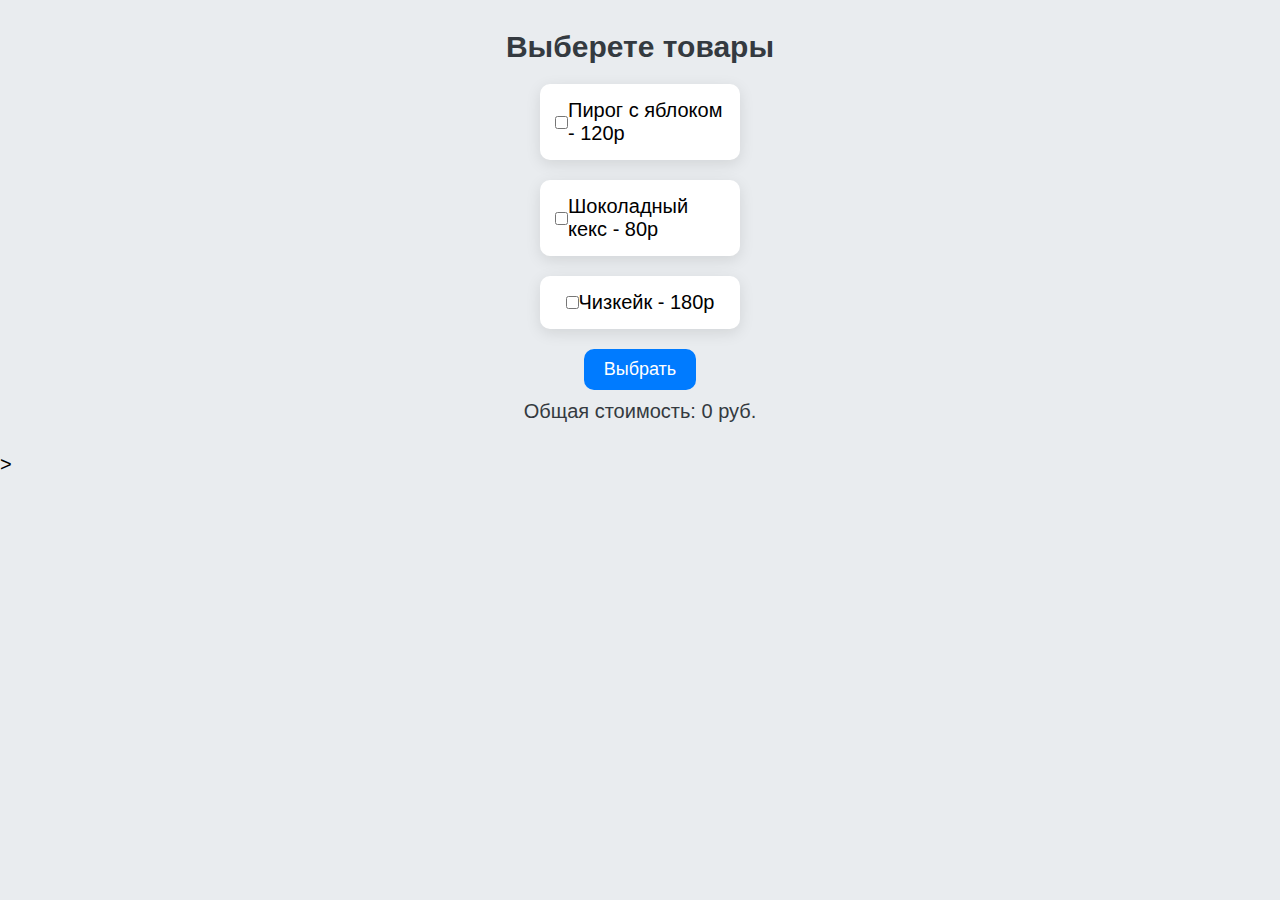
<file: projects/checkbox/index.html>
<html lang="en">
<head>
    <meta charset="UTF-8">
    <meta name="viewport" content="width=device-width, initial-scale=1.0">
    <title>radio_js</title>
    <script src="js/script.js" defer></script>
    <link rel="stylesheet" href="style.css">
</head>
<body>
<div class="list">
    <h2>Выберете товары</h2>
    <div class="element">
        <input type="checkbox" id="charlotte" name="food" value="120">
        <label for="charlotte">Пирог с яблоком - 120р</label>
    </div>
    <div class="element">
        <input type="checkbox" id="cupcake" name="food" value="80">
        <label for="cupcake">Шоколадный кекс - 80р</label>
    </div>
    <div class="element">
        <input type="checkbox" id="cheesecake" name="food" value="180">
        <label for="cheesecake">Чизкейк - 180р</label>
    </div>
    <button class="btn">Выбрать</button>
    <p>Общая стоимость: <span class="result">0 руб.</span></p>
</div>

</body>
</html>>
</file>
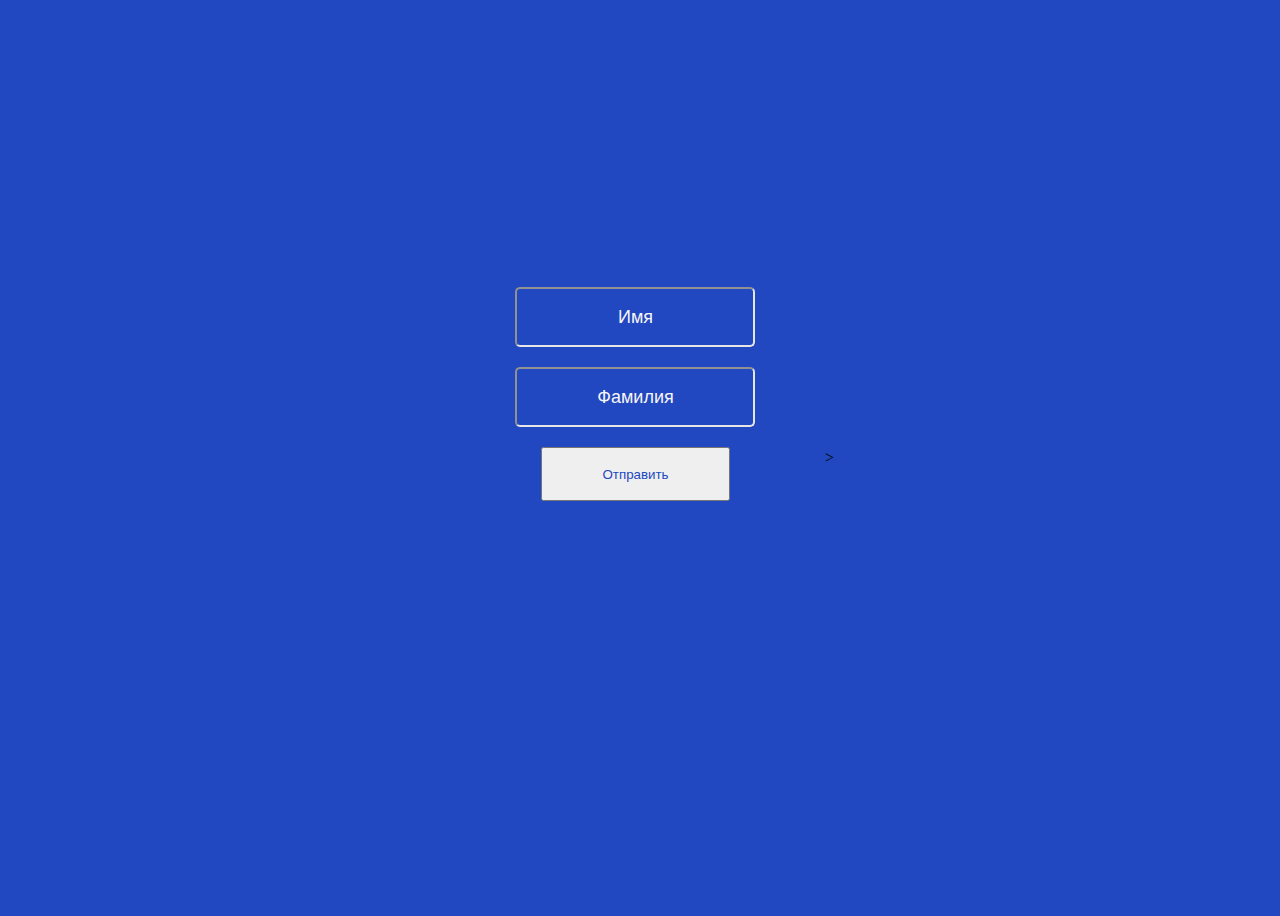
<file: projects/form/index.html>
<!DOCTYPE html>
<html lang="en">
<head>
    <meta charset="UTF-8">
    <meta http-equiv="X-UA-Compatible" content="IE=edge">
    <script src="js/script.js" defer></script>
    <link rel="stylesheet" href="css/style.css">
    <meta name="viewport" content="width=device-width, initial-scale=1.0">
    <title>Task2228</title>
</head>
<body>
  <div class="main-container">
    <form action="" method="get" class="hola">
        <div class="form-name">
          <input type="text" class="nameData" placeholder="Имя" name="name" id="name"  />
        </div>
        <div class="form-surname">
            
          <input class="surnameData" placeholder="Фамилия"  type="text"/>
        </div>
        <div class="submitContainer">
          <button class="applyBtn">Отправить</button>
        </div>
        <div class="msg">
          <h1 class="nameWriter"> </h1>
        </div>
      </form>>
    </div>
</body>
</html>
</file>
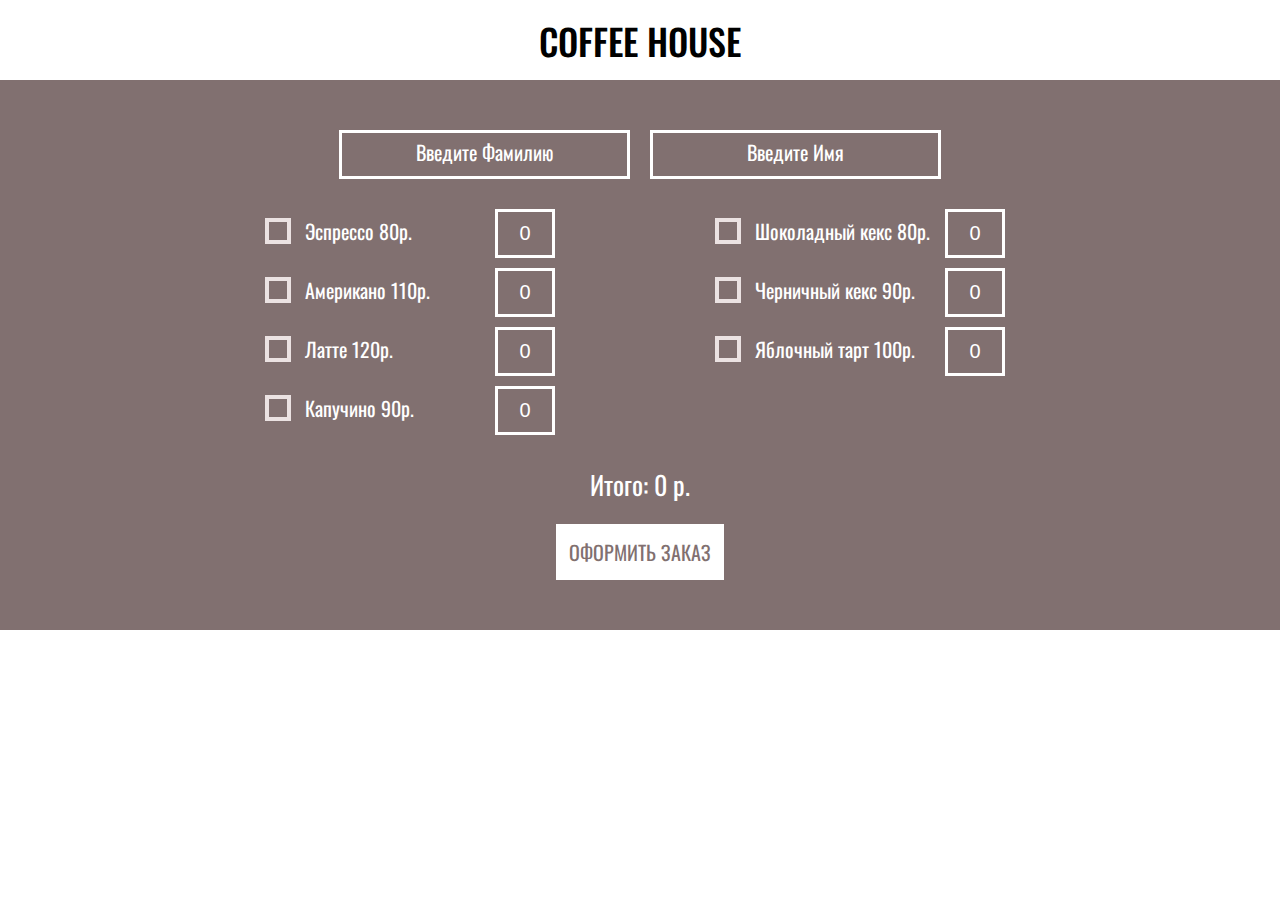
<file: projects/store/index.html>
<!DOCTYPE html>
<html lang="en">
<head>
    <meta charset="UTF-8">
    <meta http-equiv="X-UA-Compatible" content="IE=edge">
    <meta name="viewport" content="width=device-width, initial-scale=1.0">
    <title>Document</title>
    <link rel="stylesheet" href="css/style.css">
    <link rel="preconnect" href="https://fonts.googleapis.com">
    <link rel="preconnect" href="https://fonts.gstatic.com" crossorigin>
    <link href="https://fonts.googleapis.com/css2?family=Oswald:wght@200;300;400;500;600;700&display=swap" rel="stylesheet">
</head>
<body>
    <header class="header">
        <p class="title">COFFEE HOUSE</p>
    </header>
    <section class="order"> 
        <div class="order__fio">
            <input type="text" name="surname" placeholder="Введите Фамилию">
            <input type="text" name="name" placeholder="Введите Имя">
        </div>
        
        <div class="orders">
            <div class="order__coffee">
                <div class="item">
                    <input class="checkbox" id="checkbox1" type="checkbox" name="goods" value="80" data-goods="expresso">
                    <label for="checkbox1">Эспрессо 80р.</label>
                    <input type="number" id="expresso" value="0">
                </div>
                <div class="item">
                    <input class="checkbox" id="checkbox2" type="checkbox" name="goods" value="110" data-goods="americano">
                    <label for="checkbox2">Американо 110р.</label>
                    <input type="number" id="americano" value="0">
                </div>
                <div class="item">
                    <input class="checkbox" id="checkbox3" type="checkbox" name="goods" value="120" data-goods="latte">
                    <label for="checkbox3">Латте 120р.</label>
                    <input type="number" id="latte" value="0">
                </div>
                <div class="item">
                    <input class="checkbox" id="checkbox4" type="checkbox" name="goods" value="90" data-goods="capuchino">
                    <label for="checkbox4">Капучино 90р.</label>
                    <input type="number" id="capuchino" value="0">
                </div>
            </div>
            <div class="order__food">
                <div class="item">
                    <input class="checkbox" id="checkbox5" type="checkbox" name="goods" value="80" data-goods="chocolate_muffin">
                    <label for="checkbox5">Шоколадный кекс 80р.</label>
                    <input type="number" id="chocolate_muffin" value="0">
                </div>
                <div class="item">
                    <input class="checkbox" id="checkbox6" type="checkbox" name="goods" value="90" data-goods="blueberry_muffin">
                    <label for="checkbox6">Черничный кекс 90р.</label>
                    <input  type="number" id="blueberry_muffin" value="0">
                </div>
                <div class="item">
                    <input class="checkbox" id="checkbox7" type="checkbox" name="goods" value="100" data-goods="apple_tart">
                    <label for="checkbox7">Яблочный тарт 100р.</label>
                    <input  type="number" id="apple_tart" value="0">
                </div>
            </div>
        </div>
        <p class="total">Итого: <span class="sum">0 р.</span></p>
        <button class="btn">Оформить заказ</button>
    </section>
    <script src="js/main.js"></script>
</body>
</html>
</file>
<file: projects/checkbox/style.css>
* {
    margin: 0;
    padding: 0;
    box-sizing: border-box;
}

body {
    font-size: 20px;
    font-family: Arial, sans-serif;
    background-color: #e9ecef; /* Светлый фон для контраста */
}

.list {
    display: flex;
    flex-direction: column; /* Элементы в столбик */
    margin: 20px;
    align-items: center; /* Центрирование элементов по горизонтали */
}

.element {
    display: flex;
    align-items: center;
    justify-content: center;
    width: 200px;
    padding: 15px;
    border-radius: 10px;
    background-color: #ffffff; /* Белый фон для элементов списка */
    box-shadow: 0 4px 15px rgba(0, 0, 0, 0.1);
    margin: 10px 0; /* Вертикальный отступ между элементами */
    transition: background-color 0.3s, color 0.3s;
}

.btn {
    font-size: 18px;
    background-color: #007bff; /* Синий цвет для кнопки */
    color: #ffffff; /* Белый текст на кнопке */
    border: none;
    border-radius: 10px;
    padding: 10px 20px;
    cursor: pointer;
    margin-top: 10px;
    transition: background-color 0.3s;
}

.btn:hover {
    background-color: #0056b3; /* Темнее при наведении */
}

p, h2 {
    margin: 10px 0;
    color: #343a40; /* Темный цвет текста */
}

.element:hover {
    background-color: #17a2b8; /* Мятный цвет при наведении */
    color: #ffffff; /* Белый текст при наведении */
}
</file>
<file: projects/form/css/style.css>
body{
    background-color: #2148C0;
}
.main-container{
    height: 100vh;
    display: flex;
    justify-content: center;
    align-items: center;
    
}
.hola{
    padding-bottom: 6%;
    margin-bottom: 5vh;
    font-size: 20px;
    border-radius: 1px;
    background-color: #E5E5E5;
    width: 30%;
    height: 40vh;
    display: flex;
    background-color: #2148C0;
    flex-direction: column;
    justify-content: center;
    align-items: center;

}
.form-name input{
    border-radius: 5px;
    font-size: 18px;
    font-weight: 400;
    color:whitesmoke;
    border-color: #E5E5E5;
    background-color: #2148C0;
    height: 6vh;
}
.form-surname input{
    border-radius: 5px;
    font-size: 18px;
    font-weight: 200;
    height: 6vh;
    color:whitesmoke;
    border-color: #E5E5E5;
    background-color: #2148C0;
}
.form-name{
    padding-bottom: 20px;
}
.submitContainer{
    padding-top: 20px;
    width: 30%;

}
.applyBtn:hover{
    cursor: pointer;
    background-color: rgb(224, 237, 250);
    border: none;
    transition-delay: 90ms;
}
.applyBtn{
    width: 100%;
    height: 6vh;
    color: #2148C0;
}
.submitContainer{
    width: 50%;
    height: 5vh;
}
*::placeholder{
    text-align: center;
    color: whitesmoke;
}
.msg{
    font-size: 12px;
    color: whitesmoke;
}
</file>
<file: projects/store/css/style.css>
*{
    margin: 0;
    padding: 0;
    box-sizing: border-box;
}
body{
    font-family: 'Oswald', sans-serif;
}
.header{
    width: 100%;
    height: 80px;
    display: flex;
    align-items: center;
    justify-content: center;
}
.title{
    font-weight: 500;
    font-size: 36px;
    line-height: 53px;
    text-align: center;
    text-transform: uppercase;
}
.order{
    background: #817070;
    padding: 50px 0;
    display: flex;
    flex-direction: column;
    justify-content: center;
    width: 100%;
}
.order__fio{
    display: flex;
    justify-content: center;
    margin-bottom: 20px;
}
.order__coffee{
    display: flex;
    flex-direction: column;
    margin-right: 150px;
}
.orders{
    width: 100%;
    display: flex;
    justify-content: center;
}
.order__food{
    display: flex;
    flex-direction: column;
}
input{
    border: 3px solid #fff;
    padding: 10px;
    background: #817070;
    margin: 0 10px 10px 10px;
    color: #fff;
    text-align: center;
    font-size: 20px;
    outline: none;
}
input[type="number"]{
    width: 60px;
    -moz-appearance: textfield;
}
input::placeholder{
    color: #fff;
    font-family: 'Oswald', sans-serif;
    text-align: center;
}
label{
    color: #fff;
    font-size: 20px;
}
.btn{
    font-size: 20px;
    line-height: 30px;
    text-align: center;
    text-transform: uppercase;
    color: #817070;
    background: #FFFFFF;
    border: 3px solid #FFFFFF;
    width: fit-content;
    padding: 10px;
    cursor: pointer;
    font-family: 'Oswald', sans-serif;
    text-align: right;
    display: flex;
    align-self: center;
}
.btn:hover{
    color: #fff;
    background: #817070;
}
.total{
    color: #FFFFFF;
    text-align: center;
    font-size: 26px;
    margin: 20px;
}
.item{
    display: flex;
    justify-content: space-between;
    align-items: baseline;
    width: 300px;
}

input::-webkit-outer-spin-button,
input::-webkit-inner-spin-button {
    -webkit-appearance: none;
}

.checkbox {
	position: absolute;
	z-index: -1;
	opacity: 0;
}
.checkbox + label {
	position: relative;
	padding: 0 0 0 40px;
	cursor: pointer;
}
.checkbox + label:before {
	content: '';
	position: absolute;
	top: 2px;
	left: 0;
	width: 26px;
	height: 26px;
	background: #ebe2e2;
}
.checkbox + label:after {
	content: '';
	position: absolute;
	top: 6px;
	left: 4px;
	width: 18px;
	height: 18px;
	background: #817070;
}
.checkbox:checked + label:after {
	background: #6a4646;
}
</file>
